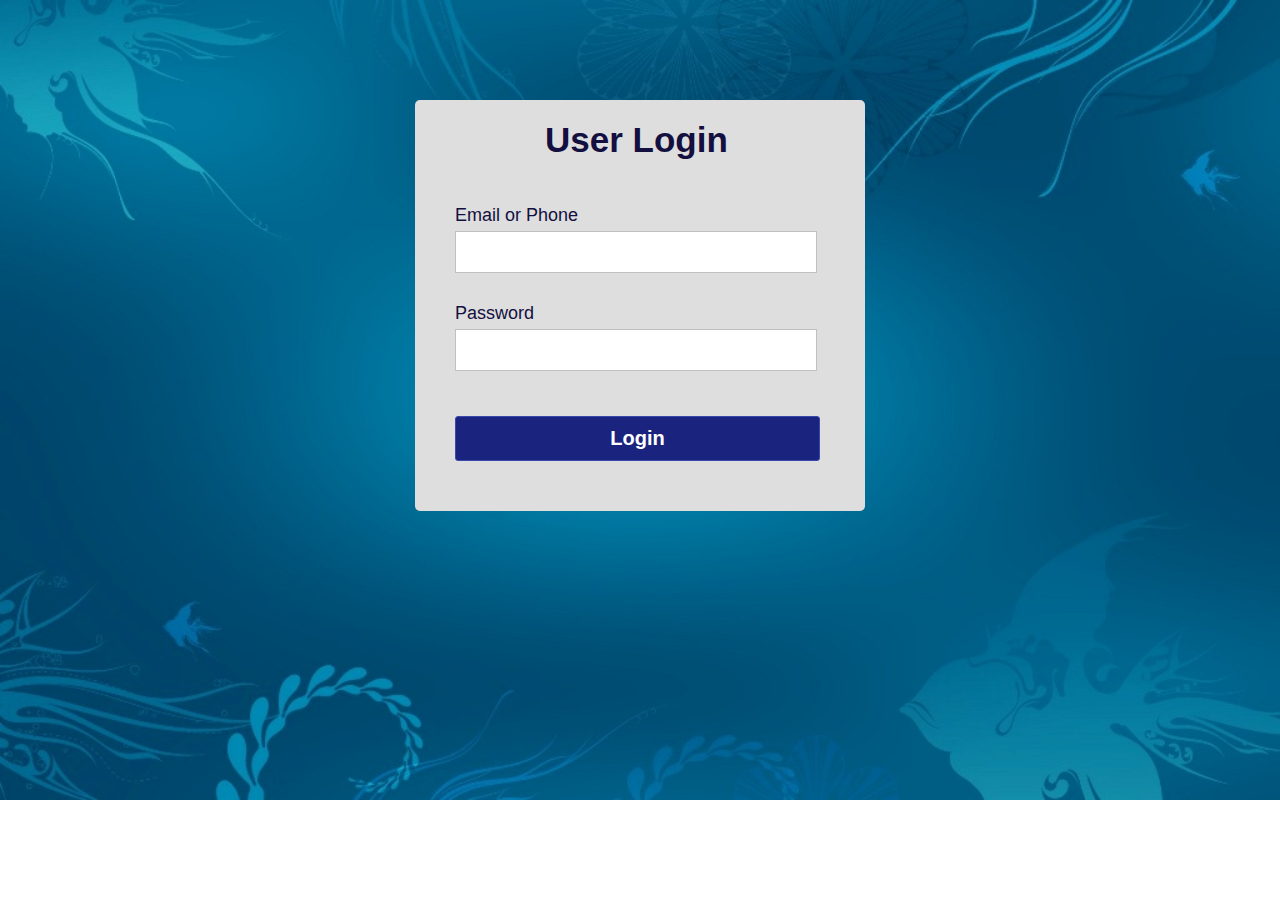
<file: Form Validation/index.html>
<!DOCTYPE html>
<html lang="en">
<head>
	<meta charset="UTF-8">
	<title>Validated Login Form</title>
	<link rel="stylesheet" href="style.css">
</head>
<body>
	<div class="container">
		<h1 class="label">User Login</h1>
		<form class="login_form" action="home.html" method="post" name="form" onsubmit="return validated()">
			<div class="font">Email or Phone</div>
			<input autocomplete="off" type="text" name="email">
			<div id="email_error">Please fill up your Email or Phone</div>
			<div class="font font2">Password</div>
			<input type="password" name="password">
			<div id="pass_error">Please fill up your Password</div>
			<button type="submit">Login</button>
		</form>
	</div>	
	<script src="valid.js"></script>
</body>
</html>
</file>
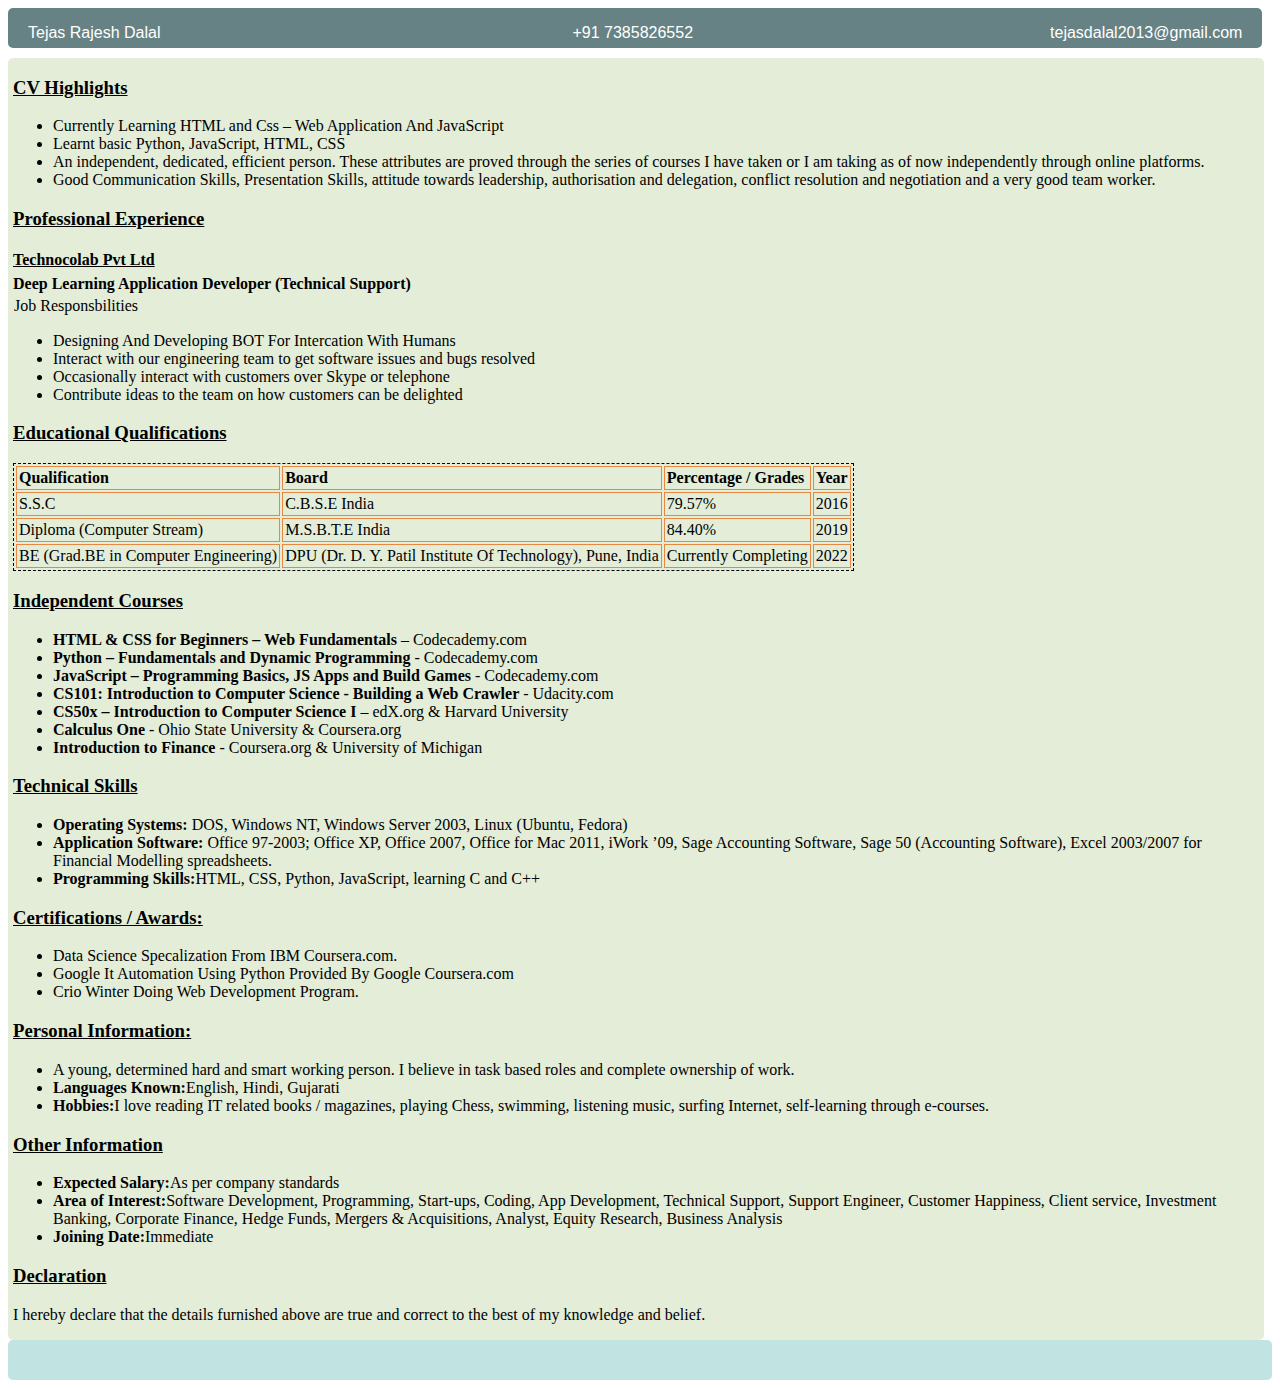
<file: Simple Resume Using Html And Css/index.html>
<!DOCTYPE html>
<html>
 <head>
<link type="text/css" rel="stylesheet" href="style.css"/>
<title></title>
</head>
<body>
<div id="header">
<p id="name">Tejas Rajesh Dalal</p>
         <a href="mailto:tejasdalal2013@gmail.com" target="_blank"><p id="email">tejasdalal2013@gmail.com</p></a>
         <p id="contact">+91 7385826552</p>
     </div>
     <div class="left">
     </div>
     <div class="right">
            <h3>CV Highlights</h3>
            <p>
            <ul>
                <li>Currently Learning HTML and Css – Web Application And JavaScript</li>
                <li>Learnt basic Python, JavaScript, HTML, CSS</li>
                <li>An independent, dedicated, efficient person. These attributes are proved through the series of courses I have taken or I am taking as of now independently through online platforms.</li>
                <li>Good Communication Skills, Presentation Skills, attitude towards leadership, authorisation and delegation, conflict resolution and negotiation and a very good team worker.</li></ul>
            </p>
            <h3>Professional Experience</h3> 
            <h4 id="company-name">Technocolab Pvt Ltd</h4>
            <p id="job-title"><strong>Deep Learning Application Developer (Technical Support)</strong></p>
            <p id="job-responsibilities">Job Responsbilities</p>
            <p>
            <ul>
                <li>Designing And Developing BOT For Intercation With Humans</li>
                <li>Interact with our engineering team to get software issues and bugs resolved</li>
                <li>Occasionally interact with customers over Skype or telephone</li>
                <li>Contribute ideas to the team on how customers can be delighted</li></ul>
            </p>
            <h3>Educational Qualifications</h3>
            <table>
                <tr id="heading">
                    <td>Qualification</td>
                    <td>Board</td>
                    <td>Percentage / Grades</td>
                    <td>Year</td>
                </tr>
                <tr>
                    <td>S.S.C</td>
                    <td>C.B.S.E India</td>
                    <td>79.57%</td>
                    <td>2016</td>
                </tr>
                <tr>
                    <td>Diploma (Computer Stream)</td>
                    <td>M.S.B.T.E India</td>
                    <td>84.40%</td>
                    <td>2019</td>
                </tr>
                <tr>
                    <td>BE (Grad.BE in Computer Engineering)</td>
                    <td>DPU (Dr. D. Y. Patil Institute Of Technology), Pune, India</td>
                    <td>Currently Completing</td>
                    <td>2022</td>
                </tr>
            </table>
            <h3>Independent Courses</h3>
            <p>
            <ul>
                <li>
                <span id="course-name">HTML & CSS for Beginners – Web Fundamentals</span> – Codecademy.com</li>
                <li>
                <span id="course-name">Python – Fundamentals and Dynamic Programming </span> - Codecademy.com</li>
                <li>
                <span id="course-name">JavaScript – Programming Basics, JS Apps and Build Games </span> - Codecademy.com</li>
                <li>
                <span id="course-name">CS101: Introduction to Computer Science - Building a Web Crawler</span> - Udacity.com</li>
                <li>
                <span id="course-name">CS50x – Introduction to Computer Science I</span> – edX.org & Harvard University</li>
                <li>
                <span id="course-name">Calculus One</span> - Ohio State University & Coursera.org</li>
                <li>
                <span id="course-name">Introduction to Finance</span> - Coursera.org & University of Michigan</li>
            </ul>
            <h3>Technical Skills</h3>
            <p>
            <ul>
                <li>
                <span id="course-name">Operating Systems:</span> DOS, Windows NT, Windows Server 2003, Linux (Ubuntu, Fedora)</li>
                <li>
                <span id="course-name">Application Software:</span> Office 97-2003; Office XP, Office 2007, Office for Mac 2011, iWork ’09, Sage Accounting Software, Sage 50 (Accounting Software), Excel 2003/2007 for Financial Modelling spreadsheets.</li>
                <li>
                <span id="course-name">Programming Skills:</span>HTML, CSS, Python, JavaScript, learning C and C++</li></ul>
            </p>
            <h3>Certifications / Awards:</h3>
            <p>
            <ul>
                <li>Data Science Specalization From IBM Coursera.com.</li>
                <li>Google It Automation Using Python Provided By Google Coursera.com</li>
                <li>Crio Winter Doing Web Development Program.</li></ul>
            </p>
            <h3>Personal Information:</h3>
            <p>
            <ul>
                <li>
                A young, determined hard and smart working person. I believe in task based roles and complete ownership of work.
                <li>
                <span id="course-name">Languages Known:</span>English, Hindi, Gujarati</li>
                <li>
                <span id="course-name">Hobbies:</span>I love reading IT related books / magazines, playing Chess, swimming, listening music, surfing Internet, self-learning through e-courses.</li> </ul>
            </p>
            <h3>Other Information</h3>
            <p>
            <ul>
                <li>
                <span id="course-name">Expected Salary:</span>As per company standards</li>
                <li>
                <span id="course-name">Area of Interest:</span>Software Development, Programming, Start-ups, Coding, App Development, Technical Support, Support Engineer, Customer Happiness, Client service, Investment Banking, Corporate Finance, Hedge Funds, Mergers & Acquisitions, Analyst, Equity Research, Business Analysis</li>
                <li>
                <span id="course-name">Joining Date:</span>Immediate</li></ul>
            </p>
            <h3>Declaration</h3>
            <p>
            I hereby declare that the details furnished above are true and correct to the best of my knowledge and belief.</p>
     </div>
     <div id="footer"></div>
    </body>
</html>
</file>
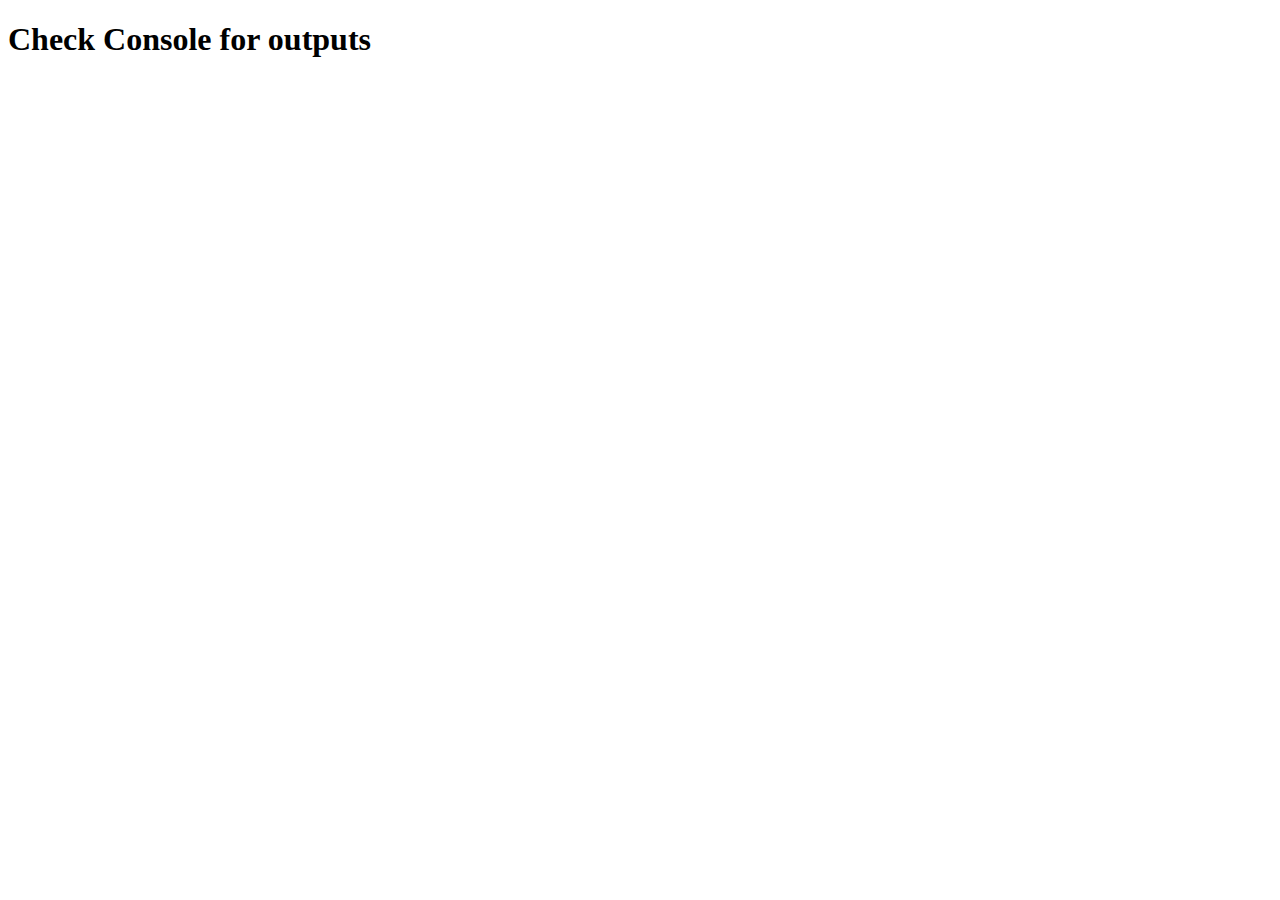
<file: Js Loop And Functions/jsFunctions/index.html>
<!DOCTYPE html>
<html lang="en">
<head>
    <meta charset="UTF-8">
    <meta name="viewport" content="width=device-width, initial-scale=1.0">
    <title>Document</title>
</head>
<body>
    <h1>Check Console for outputs</h1>
    <script src="script2.js"></script>
</body>
</html>
</file>
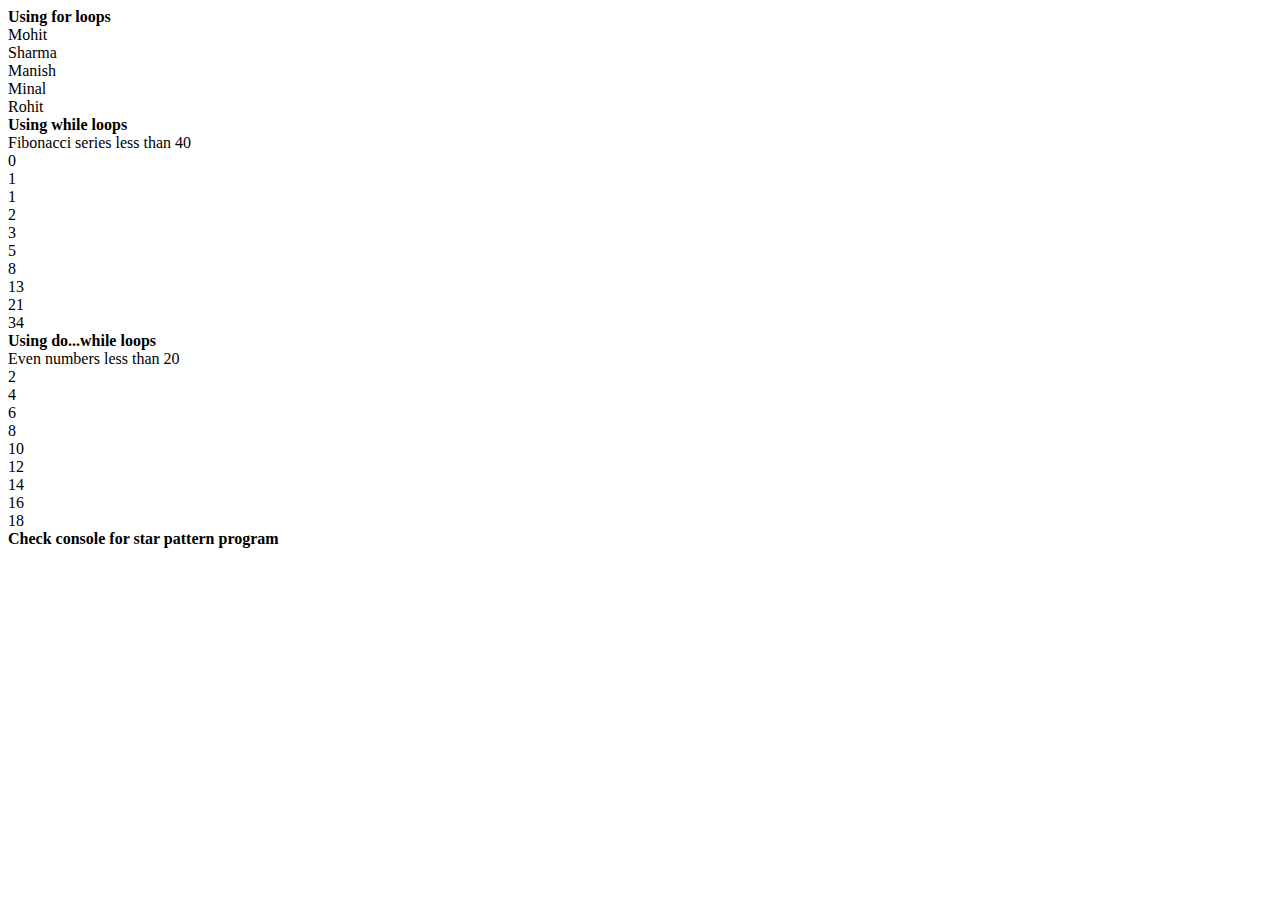
<file: Js Loop And Functions/jsLoops/index.html>
<!DOCTYPE html>
<html lang="en">
<head>
    <meta charset="UTF-8">
    <meta name="viewport" content="width=device-width, initial-scale=1.0">
    <title>Document</title>
    <script src="script.js"></script>
</head>
<body>
    
</body>
</html>
</file>
<file: Form Validation/style.css>
*{
	padding: 0;
	margin: 0;
}
body{
	background: url(back.jpg) no-repeat;
	background-size: cover;
	align-items: center;
	justify-content: center;
	display: flex;
	font-family: sans-serif;
}
.container{
	position: relative;
	margin-top: 100px;
	width: 450px;
	height: auto;
	background: #dedede;
	border-radius: 5px;
}
.label{
	padding: 20px 130px;
	font-size: 35px;
	font-weight: bold;
	color: #130f40;
}
.login_form{
	padding: 20px 40px;
}
.login_form .font{
	font-size: 18px;
	color: #130f40;
	margin: 5px 0;
}
.login_form input{
	height: 40px;
	width: 350px;
	padding: 0 5px;
	font-size: 18px;
	outline: none;
	border: 1px solid silver;
}
.login_form .font2{
	margin-top: 30px;
}
.login_form button{
	margin: 45px 0 30px 0;
	height: 45px;
	width: 365px;
	font-size: 20px;
	color: white;
	outline: none;
	cursor: pointer;
	font-weight: bold;
	background: #1A237E;
	border-radius: 3px;
	border: 1px solid #3949AB;
	transition: .5s;
}
.login_form button:hover{
	background: #151c6a;
}
.login_form #email_error,
.login_form #pass_error{
	margin-top: 5px;
	width: 345px;
	font-size: 18px;
	color: #C62828;
	background: rgba(255,0,0,0.1);
	text-align: center;
	padding: 5px 8px;
	border-radius: 3px;
	border: 1px solid #EF9A9A;
	display: none;
}
</file>
<file: Simple Resume Using Html And Css/style.css>
div
{
    border-radius: 5px;
    }
#header
{
    position: fixed;
    z-index: 1;
    height:40px;
    width: 98%;
    background-color: #668284;
    margin-bottom: 10px
    }

#name {
    float:left;
	margin-left: 20px;
	padding-bottom: 10px;
	font-size: 16px;
	font-family: Verdana, sans-serif;
	color: #ffffff;
}

#email{
    float:right;
    margin-right: 20px;
	padding-bottom: 10px;
	font-size: 16px;
	font-family: Verdana, sans-serif;
	color: #ffffff;
}

#contact
{
    margin-left:45%;
    padding-bottom: 10px;
	font-size: 16px;
	font-family: Verdana, sans-serif;
	color: #ffffff;
    }

a:hover {
    font-weight: bold;
}

.right
{
    float: left;
    margin-top: 50px;
    padding-left:5px;
    /*margin-right: -10px;
    margin-left: 14%;*/
    height: auto;
    width: 99%;
    background-color: #E3EDD8;
    }

/*.left
{
    float: left;
    margin-top: 50px;
    /*margin-right: -90px;
    height: relative;
    width: 10%;
    background-color: #4160E8;
    }*/
    
#footer
{
    height:40px;
    clear:both;
    position: relative;
    background-color: #C1E3E1;
    }
    
h3
{
    text-decoration: underline;
    }

#job-responsibilities
{
    padding: 1px;
    }
.job-title
{
    font-weight: bold;
    }
table
{
    border: 1px dashed black;
    }
td
{
    padding: 2px;
    border: 1px solid #E88741;
    }

#course-name
{
    font-weight:bold;
    }

#company-name
{
    height:2px;
    text-decoration:underline;
    }
#job-title
{
    height: 5px;
    }
.job-duration
{
    float:right;
    }
#heading
{
    font-weight:bold;
    }
</file>
